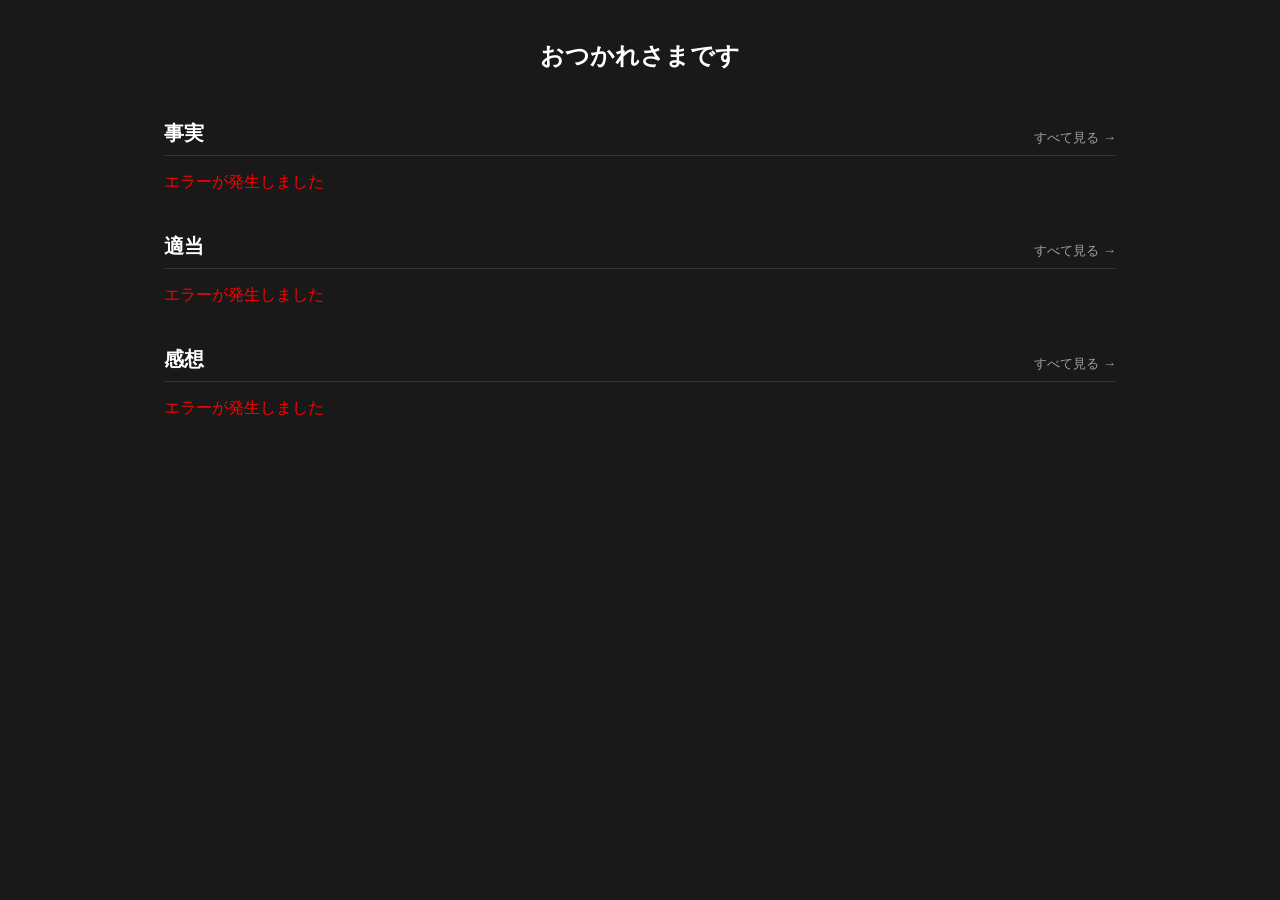
<file: index.html>
<!DOCTYPE html>
<html lang="ja">
<head>
    <meta charset="UTF-8">
    <meta name="viewport" content="width=device-width, initial-scale=1.0">
    <title>Gyobu</title>
    <link rel="stylesheet" href="style.css">
</head>
<body>
    <header class="top-header">
        <h1>おつかれさまです</h1>
    </header>

    <main class="top-container">
        
        <section class="genre-section">
            <div class="genre-header">
                <h2>事実</h2>
                <a href="diary-list.html?genre=事実" class="see-all">すべて見る →</a>
            </div>
            <div id="posts-diary" class="recent-posts">
                <p style="color: #fff;">読み込み中...</p>
            </div>
        </section>

        <section class="genre-section">
            <div class="genre-header">
                <h2>適当</h2>
                <a href="diary-list.html?genre=適当" class="see-all">すべて見る →</a>
            </div>
            <div id="posts-random" class="recent-posts">
                <p style="color: #fff;">読み込み中...</p>
            </div>
        </section>

        <section class="genre-section">
            <div class="genre-header">
                <h2>感想</h2>
                <a href="diary-list.html?genre=感想" class="see-all">すべて見る →</a>
            </div>
            <div id="posts-review" class="recent-posts">
                <p style="color: #fff;">読み込み中...</p>
            </div>
        </section>

    </main>

    <script>
        const serviceId = 'gyobu';
        const endpoint  = 'posts';
        const apiKey    = 'lx9FPrqyNhcjc4Y9e8hmaLrx2q6sL7mwijEr';

        // 目に見える文字数だけをカウントする関数
        function getCharCount(htmlString) {
            if (!htmlString) return 0;
            const tmp = document.createElement('div');
            tmp.innerHTML = htmlString;
            return tmp.textContent.replace(/\s+/g, '').length; // 空白や改行を除いてカウント
        }

        async function fetchTopPagePosts() {
            try {
                const response = await fetch(`https://${serviceId}.microcms.io/api/v1/${endpoint}`, {
                    headers: { 'X-MICROCMS-API-KEY': apiKey }
                });
                const data = await response.json();
                const allPosts = data.contents;

                // ▼ ここを追加：設定した日付（date）が新しい順に並び替える ▼
                allPosts.sort((a, b) => new Date(b.date) - new Date(a.date));

                // ▼ ジャンルの判定方法をmicroCMSの配列仕様に合わせて修正しました ▼
                const diaries = allPosts.filter(post => post.genre && (post.genre === '事実' || post.genre.includes('事実')));
                const randoms = allPosts.filter(post => post.genre && (post.genre === '適当' || post.genre.includes('適当')));
                const reviews = allPosts.filter(post => post.genre && (post.genre === '感想' || post.genre.includes('感想')));

                // それぞれ直近3件だけを表示する
                renderCards('posts-diary', diaries.slice(0, 3));
                renderCards('posts-random', randoms.slice(0, 3));
                renderCards('posts-review', reviews.slice(0, 3));

            } catch (error) {
                console.error(error);
                document.getElementById('posts-diary').innerHTML = '<p style="color: red;">エラーが発生しました</p>';
                document.getElementById('posts-random').innerHTML = '<p style="color: red;">エラーが発生しました</p>';
                document.getElementById('posts-review').innerHTML = '<p style="color: red;">エラーが発生しました</p>';
            }
        }

        function renderCards(containerId, posts) {
            const container = document.getElementById(containerId);
            
            if (!posts || posts.length === 0) {
                container.innerHTML = '<p style="color: #666; font-size: 13px; padding: 10px 0;">まだ投稿がありません</p>';
                return;
            }

            let html = '';
            posts.forEach(post => {
                const dateObj = new Date(post.date);
                const formattedDate = `${dateObj.getFullYear()}/${String(dateObj.getMonth() + 1).padStart(2, '0')}/${String(dateObj.getDate()).padStart(2, '0')}`;
                const imageUrl = post.image ? post.image.url : '';
                
                // タグの色も配列で返ってくる可能性があるため修正
                let tagColor = 'gray';
                if (post.tagColor) {
                    tagColor = Array.isArray(post.tagColor) ? post.tagColor[0] : post.tagColor;
                }

                // 文字数を計算する
                const charCount = getCharCount(post.content);

                html += `
            <a href="diary-detail.html?id=${post.id}&from=home" class="card">
                <div class="card-image">
                    ${imageUrl ? `<img src="${imageUrl}" alt="${post.title}">` : `<div style="width:100%; height:100%; background:#444;"></div>`}
                </div>
                <div class="card-content">
                    <h3 class="card-title"><span class="icon"></span> ${post.title}</h3>
                    <p class="card-date">${formattedDate}</p>
                    <p class="card-subtitle">${post.subtitle || ''}</p>
                    
                    <div style="display: flex; justify-content: space-between; align-items: flex-end; margin-top: 4px;">
                        <span class="card-tag tag-${tagColor}">${post.tag || 'タグなし'}</span>
                        <span style="font-size: 11px; color: #888;">${charCount}文字</span>
                    </div>
                </div>
            </a>
            `;
            }); // ▼▼▼ ここが抜けていました！ ▼▼▼

            container.innerHTML = html;
        }

        fetchTopPagePosts();
    </script>
</body>
</html>
</file>
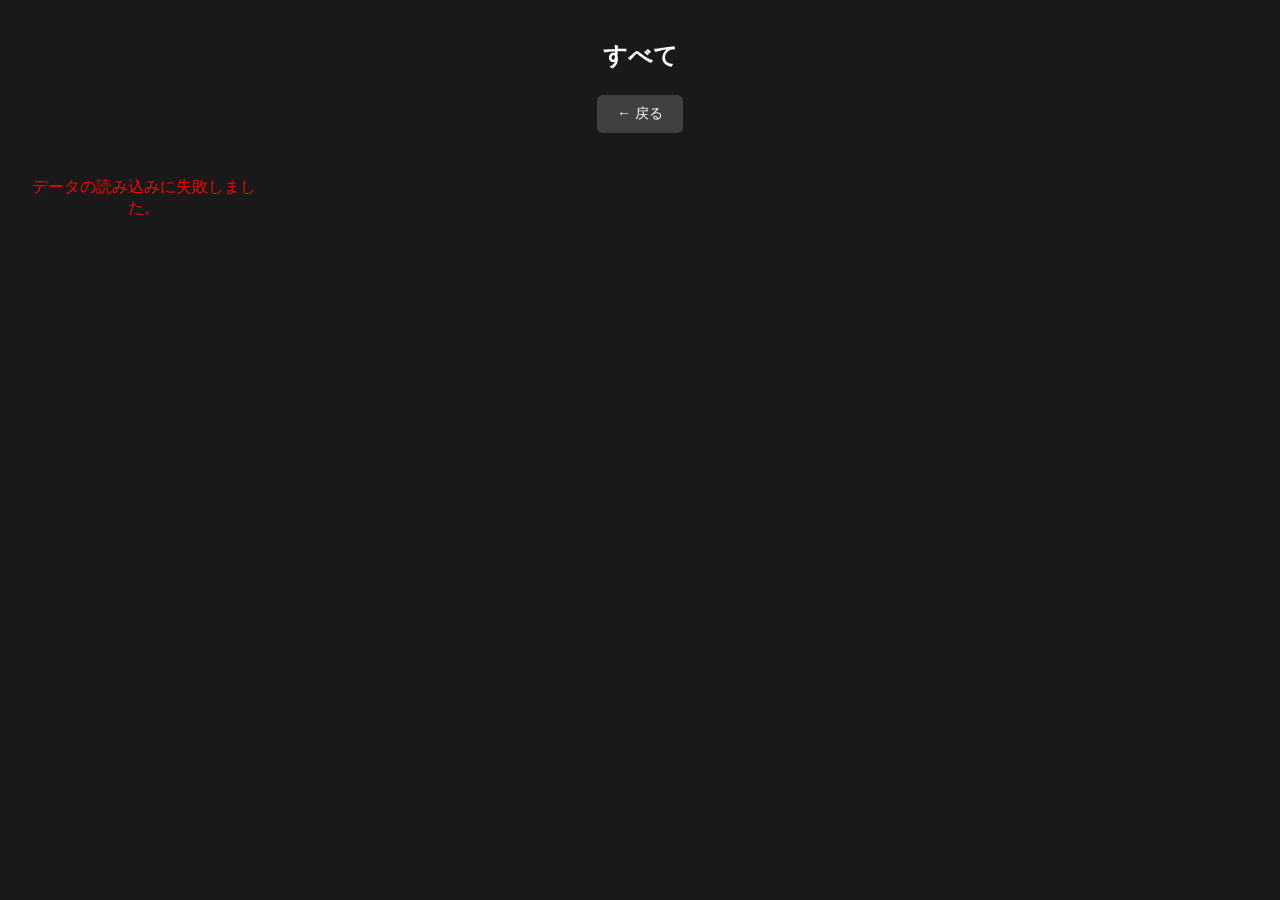
<file: diary-list.html>
<!DOCTYPE html>
<html lang="ja">
<head>
    <meta charset="UTF-8">
    <meta name="viewport" content="width=device-width, initial-scale=1.0">
    <title>一覧</title>
    <link rel="stylesheet" href="style.css">
</head>
<body>
    <header class="top-header">
        <h1 id="page-title">すべて</h1>
        <a href="index.html" class="back-link" style="margin-top: 15px; font-size: 14px;">← 戻る</a>
    </header>

    <main id="post-container" class="grid-container">
        <p style="color: #fff; text-align: center;">読み込み中...</p>
    </main>

    <script>
        // ==========================================
        // あなたのmicroCMSの情報に書き換えてください
        // ==========================================
        const serviceId = 'gyobu'; 
        const endpoint  = 'posts'; 
        const apiKey    = 'lx9FPrqyNhcjc4Y9e8hmaLrx2q6sL7mwijEr';   
        
        // 目に見える文字数だけをカウントする関数
        function getCharCount(htmlString) {
            if (!htmlString) return 0;
            const tmp = document.createElement('div');
            tmp.innerHTML = htmlString;
            return tmp.textContent.replace(/\s+/g, '').length;
        }

        // ==========================================
        // URLから「どのジャンルが選ばれたか」を受け取る
        // ==========================================
        const urlParams = new URLSearchParams(window.location.search);
        const selectedGenre = urlParams.get('genre');

        async function fetchDiaries() {
            try {
                const response = await fetch(`https://${serviceId}.microcms.io/api/v1/${endpoint}`, {
                    headers: { 'X-MICROCMS-API-KEY': apiKey }
                });
                const data = await response.json();
                let posts = data.contents;

                // ▼ ここを追加：設定した日付（date）が新しい順に並び替える ▼
                posts.sort((a, b) => new Date(b.date) - new Date(a.date));

                // ▼ ジャンルが指定されている場合は、そのジャンルで絞り込む ▼
                if (selectedGenre) {
                    // microCMSの配列仕様に合わせて判定
                    posts = posts.filter(post => post.genre && (post.genre === selectedGenre || post.genre.includes(selectedGenre)));
                    
                    // ページのタイトルも「〇〇一覧」に変更する
                    document.getElementById('page-title').innerText = `${selectedGenre}`;
                    document.title = `${selectedGenre}`;
                }

                displayDiaries(posts);

            } catch (error) {
                document.getElementById('post-container').innerHTML = '<p style="color: red; text-align: center;">データの読み込みに失敗しました。</p>';
                console.error(error);
            }
        }

        function displayDiaries(posts) {
            const container = document.getElementById('post-container');
            
            // 絞り込んだ結果、記事が1つもない場合の処理
            if (posts.length === 0) {
                container.innerHTML = '<p style="color: #a0a0a0; text-align: center; width: 100%;">まだこのジャンルの投稿はありません。</p>';
                return;
            }

            let html = '';
            posts.forEach(post => {
                const dateObj = new Date(post.date);
                const formattedDate = `${dateObj.getFullYear()}/${String(dateObj.getMonth() + 1).padStart(2, '0')}/${String(dateObj.getDate()).padStart(2, '0')}`;
                const imageUrl = post.image ? post.image.url : '';
                
                let tagColor = 'gray';
                if (post.tagColor) {
                    tagColor = Array.isArray(post.tagColor) ? post.tagColor[0] : post.tagColor;
                }

                // ▼▼▼ ここから下の区切り記号を修正しました ▼▼▼
                // 文字数を計算する
                const charCount = getCharCount(post.content);

                html += `
                <a href="diary-detail.html?id=${post.id}&from=list" class="card">
                    <div class="card-image">
                        ${imageUrl ? `<img src="${imageUrl}" alt="${post.title}">` : `<div style="width:100%; height:100%; background:#444;"></div>`}
                    </div>
                    <div class="card-content">
                        <h3 class="card-title"><span class="icon"></span> ${post.title}</h3>
                        <p class="card-date">${formattedDate}</p>
                        <p class="card-subtitle">${post.subtitle || ''}</p>
                        
                        <div style="display: flex; justify-content: space-between; align-items: flex-end; margin-top: 4px;">
                            <span class="card-tag tag-${tagColor}">${post.tag || 'タグなし'}</span>
                            <span style="font-size: 11px; color: #888;">${charCount}文字</span>
                        </div>
                    </div>
                </a>
                `;
                // ▲▲▲ 修正ここまで ▲▲▲
            });

            container.innerHTML = html;
        }

        fetchDiaries();
    </script>
</body>
</html>
</file>
<file: style.css>
/* 全体の基本設定（ダークモード） */
* {
    box-sizing: border-box;
    margin: 0;
    padding: 0;
}

body {
    background-color: #191919; 
    color: #e0e0e0;
    font-family: -apple-system, BlinkMacSystemFont, "Segoe UI", Roboto, sans-serif;
}

/* ==========================================
   パソコン（PC）用の設定
   ========================================== */

/* マスを並べるグリッド */
.grid-container {
    display: grid;
    grid-template-columns: repeat(auto-fill, 240px);
    justify-content: start; 
    gap: 16px;
    padding: 24px;
    max-width: 1400px;
    margin: 0 auto;
}

/* 【PC】1つ1つのマスを完全な正方形（240px × 240px）にする */
.card {
    background-color: #2b2b2b; 
    border-radius: 12px; /* 送っていただいた画像に近い丸みに調整 */
    overflow: hidden;
    text-decoration: none;
    color: inherit;
    display: flex;
    flex-direction: column;
    width: 240px;
    height: 240px; /* 高さを幅と同じにして正方形に固定 */
    transition: background-color 0.2s; 
}

.card:hover {
    background-color: #383838;
}

/* 【PC】正方形のマスの中に収まるよう写真の高さを調整 */
.card-image {
    width: 100%;
    height: 130px; 
    background-color: #444; 
}

.card-image img {
    width: 100%;
    height: 100%;
    object-fit: cover; /* 縦横比を崩さずに枠を埋める */
}

/* カード内のテキストエリア */
.card-content {
    padding: 12px 14px;
    flex: 1;
    display: flex;
    flex-direction: column;
    justify-content: space-between; /* 内容を上下にきれいに分散配置 */
}

.card-title {
    font-size: 14px;
    font-weight: bold;
    color: #ffffff;
    display: flex;
    align-items: center;
    gap: 6px;
    line-height: 1.3;
    /* タイトルが長すぎるときのはみ出し防止（2行まで） */
    display: -webkit-box;
    -webkit-box-orient: vertical;
    -webkit-line-clamp: 2;
    overflow: hidden;
}

.icon {
    font-weight: normal;
    font-size: 14px;
}

.card-date, .card-subtitle {
    font-size: 12px;
    color: #a0a0a0;
    line-height: 1.4;
    margin-top: 2px;
}

/* タグの設定 */
.card-tag {
    display: inline-block;
    font-size: 11px;
    padding: 3px 8px;
    border-radius: 4px;
    font-weight: 500;
    width: fit-content;
}

/* --- タグのカラーバリエーション --- */
.tag-blue { background-color: #1e3a5f; color: #90caf9; }
.tag-green { background-color: #1b4332; color: #a3e635; }
.tag-pink { background-color: #4a1c40; color: #f48fb1; }
.tag-orange { background-color: #5a3415; color: #ffb74d; }
.tag-gray { background-color: #404040; color: #e0e0e0; }

/* --- 個別の文章ページ用デザイン --- */
.diary-content {
    max-width: 800px;
    margin: 40px auto;
    padding: 30px;
}

.diary-content h1 {
    font-size: 28px;
    margin-bottom: 20px;
    color: #fff;
}

.diary-content img {
    width: 100%;
    max-height: 500px;
    object-fit: cover;
    border-radius: 8px;
    margin: 20px 0;
}

.diary-content p {
    line-height: 1.8;
    margin-bottom: 20px;
    color: #d0d0d0;
}

.back-link {
    display: inline-block;
    padding: 10px 20px;
    background: #404040;
    color: #fff;
    text-decoration: none;
    border-radius: 6px;
    margin-top: 20px;
}
.back-link:hover {
    background: #505050;
}

/* --- トップページ（ジャンル選択画面）専用のデザイン --- */
.top-header {
    text-align: center;
    padding: 40px 20px 20px;
}

.top-header h1 {
    font-size: 24px;
    margin-bottom: 8px;
    color: #ffffff;
}

.top-header p {
    color: #a0a0a0;
    font-size: 14px;
}

.top-container {
    max-width: 1000px;
    margin: 0 auto;
    padding: 20px 24px 60px;
}

.genre-section {
    margin-bottom: 40px;
}

.genre-header {
    display: flex;
    justify-content: space-between;
    align-items: flex-end;
    margin-bottom: 16px;
    padding-bottom: 8px;
    border-bottom: 1px solid #333;
}

.genre-header h2 {
    font-size: 20px;
    color: #ffffff;
}

.see-all {
    font-size: 13px;
    color: #a0a0a0;
    text-decoration: none;
    transition: color 0.2s;
}

.see-all:hover {
    color: #ffffff;
}

.recent-posts {
    display: grid;
    grid-template-columns: repeat(auto-fill, 240px);
    justify-content: start; 
    gap: 16px;
}

/* ==========================================
   スマートフォン（スマホ）用の調整
   ========================================== */
@media (max-width: 768px) {
    
    /* ▼ 1. すべての投稿画面（2列一覧）の設定 ▼ */
    .grid-container {
        grid-template-columns: repeat(2, 1fr); /* 絶対に2列にする */
        gap: 12px;
        padding: 12px;
    }

    /* 【スマホ一覧】マス自体を完全な正方形（1:1）にする */
    .grid-container .card {
        width: 100%;
        aspect-ratio: 1 / 1; 
        height: auto; 
    }

    /* 【スマホ一覧】正方形の中に収まるよう写真を上半分（50%）にする */
    .grid-container .card-image {
        height: 50%; 
    }

    /* スマホ用に文字サイズや余白を小さく調整 */
    .grid-container .card-content {
        padding: 8px;
    }
    .grid-container .card-title {
        font-size: 12px;
    }
    .grid-container .card-date,
    .grid-container .card-subtitle {
        font-size: 10px;
    }
    .grid-container .card-tag {
        font-size: 9px;
        padding: 2px 6px;
    }


    /* ▼ 2. ジャンル選択画面（横スクロール）の設定 ▼ */
    .recent-posts {
        display: flex;
        overflow-x: auto;
        padding-bottom: 12px;
        scroll-snap-type: x mandatory;
        margin-right: -24px;
        padding-right: 24px;
    }
    
    /* 【スマホ横スク】マス自体を完全な正方形（160px × 160px）にする */
    .recent-posts .card {
        width: 160px; 
        height: 160px; 
        flex: 0 0 auto; 
        scroll-snap-align: start;
    }

    /* 【スマホ横スク】正方形に収まるよう写真の高さを設定 */
    .recent-posts .card-image {
        width: 100%;
        height: 90px; 
    }

    .recent-posts .card-content {
        padding: 8px;
    }

    .recent-posts .card-title {
        font-size: 12px;
        display: -webkit-box;
        -webkit-box-orient: vertical;
        -webkit-line-clamp: 2; 
        overflow: hidden;
    }

    .recent-posts .card-date,
    .recent-posts .card-subtitle {
        font-size: 10px;
    }
    
    .recent-posts .card-tag {
        font-size: 9px;
        padding: 2px 6px;
    }
    
    /* スクロールバーの調整 */
    .recent-posts::-webkit-scrollbar {
        height: 6px;
    }
    .recent-posts::-webkit-scrollbar-thumb {
        background: #444;
        border-radius: 3px;
    }
}
</file>
